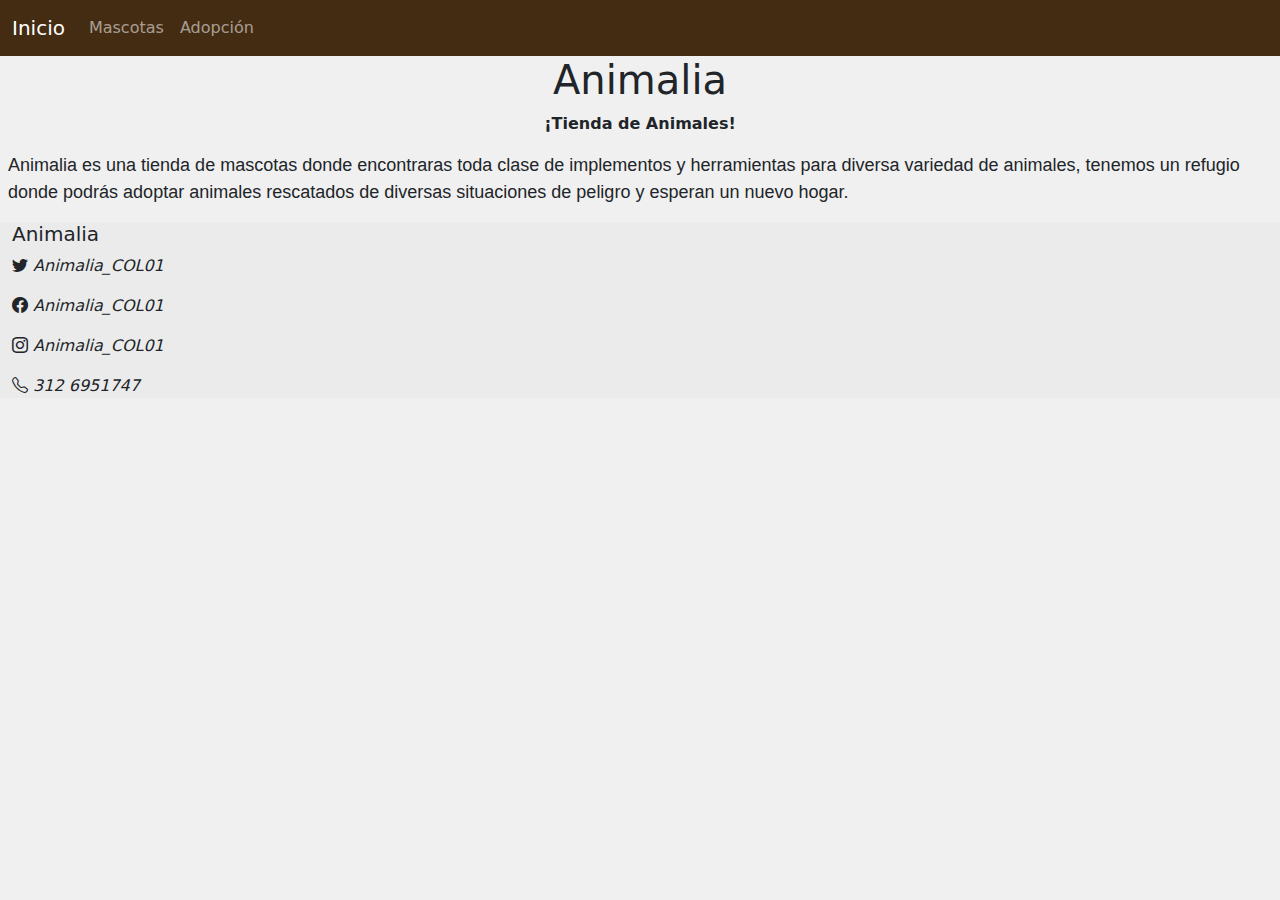
<file: index.html>
<!DOCTYPE html>
<html>
  <head>
    <title>Animalia</title>
    <link rel="stylesheet" href="https://cdn.jsdelivr.net/npm/bootstrap@5.2.0/dist/css/bootstrap.min.css" />
    <link rel="stylesheet" href="https://cdn.jsdelivr.net/npm/bootstrap-icons@1.9.1/font/bootstrap-icons.css" />
    <link rel="stylesheet" href="Styles/style.css" />
    <link rel="stylesheet" href="Styles/styleIndex.css" />
    <link rel="icon" href="Image/dog-logo.png" />
  </head>
  <body>
    <!--Navbar-->
    <nav class="navbar navbar-expand navbar-dark navbg-colorC">
      <div class="container-fluid">
        <div class="navbar-nav">
          <a class="navbar-brand" href="index.html">Inicio</a>
          <a class="nav-link" href="mascotas.html">Mascotas</a>
          <a class="nav-link" href="adopcion.html">Adopción</a>
        </div>
      </div>
    </nav>
    <!--Titulo Principal-->
    <div class="text-center">
      <h1>Animalia</h1>
      <p><strong>¡Tienda de Animales!</strong></p>
    </div>
    <!--Información-->
    <p class="pf-textoGeneral">
      Animalia es una tienda de mascotas donde encontraras toda clase de implementos y herramientas para diversa
      variedad de animales, tenemos un refugio donde podrás adoptar animales rescatados de diversas situaciones de
      peligro y esperan un nuevo hogar.
    </p>
    <!--Contactos-->
    <footer class="bg-contactos">
      <div class="container-fluid">
        <h6 class="fs-5">Animalia</h6>
        <p><i class="bi bi-twitter"> Animalia_COL01</i></p>
        <p><i class="bi bi-facebook"> Animalia_COL01</i></p>
        <p><i class="bi bi-instagram"> Animalia_COL01</i></p>
        <p><i class="bi bi-telephone"> 312 6951747</i></p>
      </div>
    </footer>
  </body>
</html>
</file>
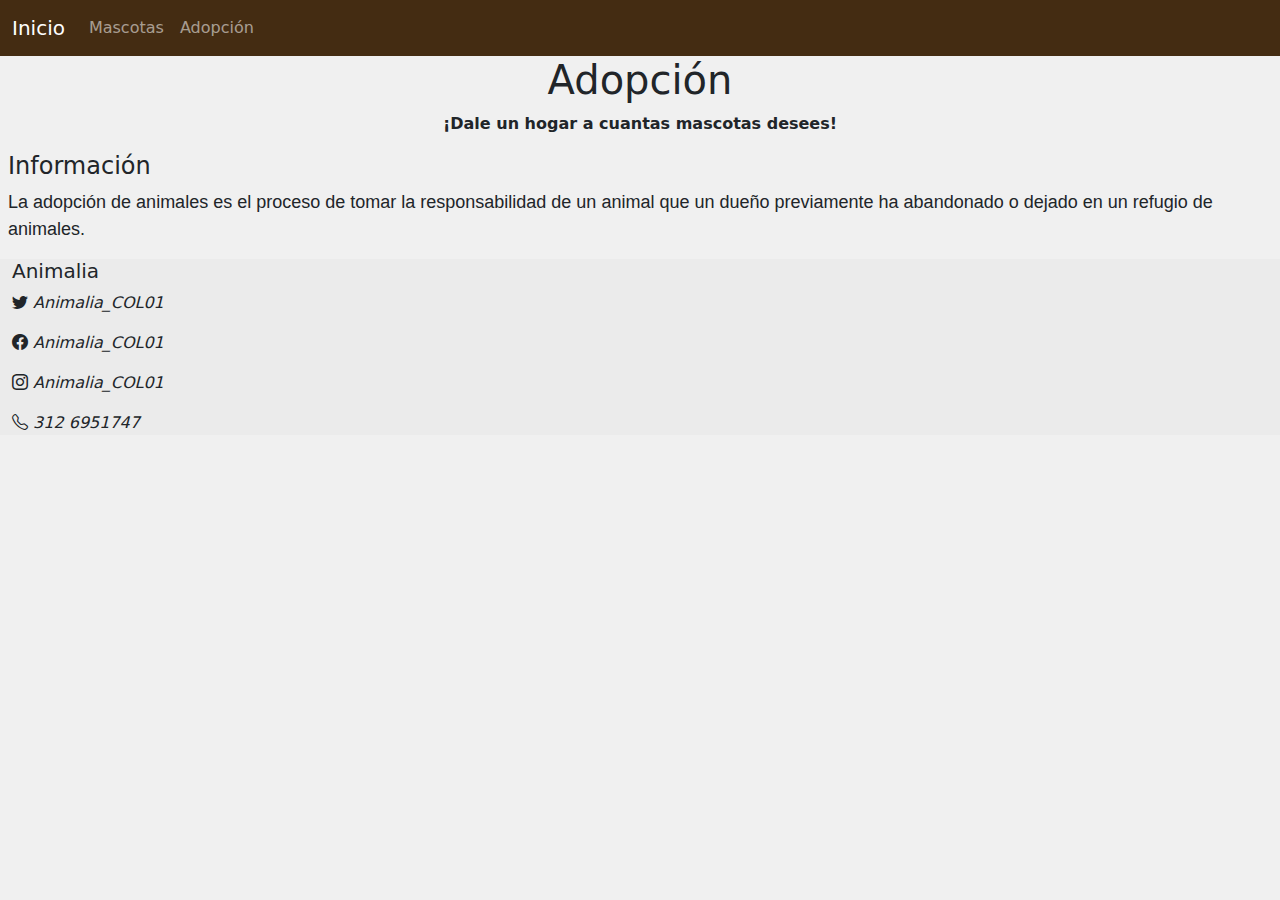
<file: adopcion.html>
<!DOCTYPE html>
<html>
  <head>
    <title>Animalia</title>
    <link rel="stylesheet" href="https://cdn.jsdelivr.net/npm/bootstrap@5.2.0/dist/css/bootstrap.min.css" />
    <link rel="stylesheet" href="https://cdn.jsdelivr.net/npm/bootstrap-icons@1.9.1/font/bootstrap-icons.css" />
    <link rel="stylesheet" href="Styles/style.css" />
    <link rel="stylesheet" href="Styles/styleAdopcion.css" />
    <link rel="icon" href="Image/dog-logo.png" />
  </head>
  <body>
    <!--Navbar-->
    <nav class="navbar navbar-expand navbar-dark navbg-colorC">
      <div class="container-fluid">
        <div class="navbar-nav">
          <a class="navbar-brand" href="index.html">Inicio</a>
          <a class="nav-link" href="mascotas.html">Mascotas</a>
          <a class="nav-link" href="adopcion.html">Adopción</a>
        </div>
      </div>
    </nav>
    <!--Titulo Principal-->
    <div class="text-center">
      <h1>Adopción</h1>
      <p><strong>¡Dale un hogar a cuantas mascotas desees!</strong></p>
    </div>
    <h4 class="h-titulos">Información</h4>
    <p class="pf-textoGeneral">
      La adopción de animales es el proceso de tomar la responsabilidad de un animal que un dueño previamente ha
      abandonado o dejado en un refugio de animales.
    </p>
    <!--Contactos-->
    <footer class="bg-contactos">
      <div class="container-fluid">
        <h6 class="fs-5">Animalia</h6>
        <p><i class="bi bi-twitter"> Animalia_COL01</i></p>
        <p><i class="bi bi-facebook"> Animalia_COL01</i></p>
        <p><i class="bi bi-instagram"> Animalia_COL01</i></p>
        <p><i class="bi bi-telephone"> 312 6951747</i></p>
      </div>
    </footer>
  </body>
</html>
</file>
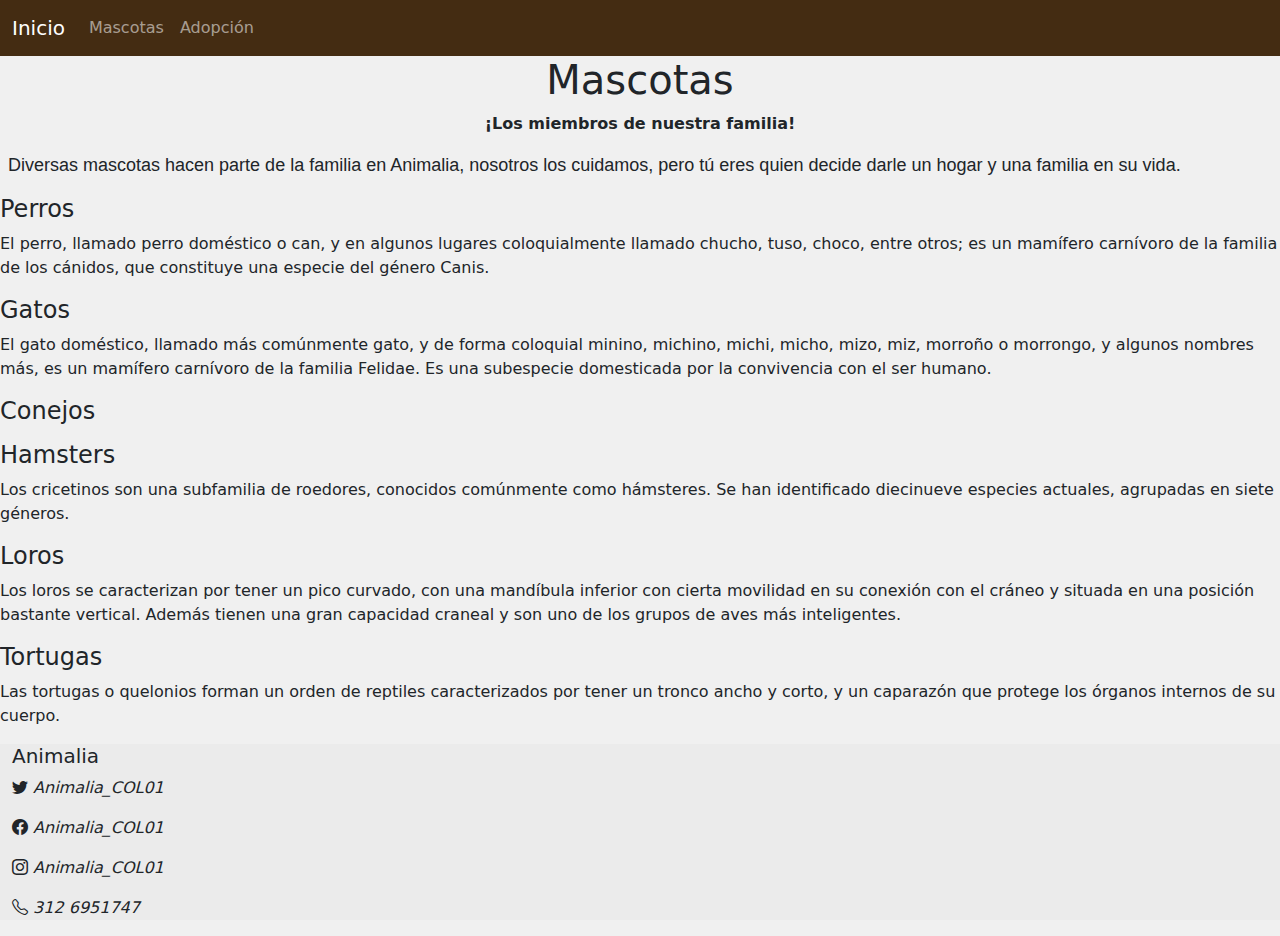
<file: mascotas.html>
<!DOCTYPE html>
<html>
  <head>
    <title>Animalia</title>
    <link rel="stylesheet" href="https://cdn.jsdelivr.net/npm/bootstrap@5.2.0/dist/css/bootstrap.min.css" />
    <link rel="stylesheet" href="https://cdn.jsdelivr.net/npm/bootstrap-icons@1.9.1/font/bootstrap-icons.css" />
    <link rel="stylesheet" href="Styles/style.css" />
    <link rel="stylesheet" href="Styles/styleMascotas.css" />
    <link rel="icon" href="Image/dog-logo.png" />
  </head>
  <body>
    <!--Navbar-->
    <nav class="navbar navbar-expand navbar-dark navbg-colorC">
      <div class="container-fluid">
        <div class="navbar-nav">
          <a class="navbar-brand" href="index.html">Inicio</a>
          <a class="nav-link" href="mascotas.html">Mascotas</a>
          <a class="nav-link" href="adopcion.html">Adopción</a>
        </div>
      </div>
    </nav>
    <!--Titulo Principal-->
    <div class="text-center">
      <h1>Mascotas</h1>
      <p><strong>¡Los miembros de nuestra familia!</strong></p>
    </div>
    <p class="pf-textoGeneral">
      Diversas mascotas hacen parte de la familia en Animalia, nosotros los cuidamos, pero tú eres quien decide darle un
      hogar y una familia en su vida.
    </p>
    <!--Texto Animales-->
    <h4>Perros</h4>
    <p>
      El perro, llamado perro doméstico o can, y en algunos lugares coloquialmente llamado chucho, tuso, choco, entre
      otros; es un mamífero carnívoro de la familia de los cánidos, que constituye una especie del género Canis.
    </p>
    <h4>Gatos</h4>
    <p>
      El gato doméstico, llamado más comúnmente gato, y de forma coloquial minino, michino, michi, micho, mizo, miz,
      morroño o morrongo, y algunos nombres más, es un mamífero carnívoro de la familia Felidae. Es una subespecie
      domesticada por la convivencia con el ser humano.
    </p>
    <h4>Conejos</h4>
    <p></p>
    <h4>Hamsters</h4>
    <p>
      Los cricetinos son una subfamilia de roedores, conocidos comúnmente como hámsteres. Se han identificado diecinueve
      especies actuales, agrupadas en siete géneros.
    </p>
    <h4>Loros</h4>
    <p>
      Los loros se caracterizan por tener un pico curvado, con una mandíbula inferior con cierta movilidad en su
      conexión con el cráneo y situada en una posición bastante vertical. Además tienen una gran capacidad craneal y son
      uno de los grupos de aves más inteligentes.
    </p>
    <h4>Tortugas</h4>
    <p>
      Las tortugas o quelonios forman un orden de reptiles caracterizados por tener un tronco ancho y corto, y un
      caparazón que protege los órganos internos de su cuerpo.
    </p>
    <!--Contactos-->
    <footer class="bg-contactos">
      <div class="container-fluid">
        <h6 class="fs-5">Animalia</h6>
        <p><i class="bi bi-twitter"> Animalia_COL01</i></p>
        <p><i class="bi bi-facebook"> Animalia_COL01</i></p>
        <p><i class="bi bi-instagram"> Animalia_COL01</i></p>
        <p><i class="bi bi-telephone"> 312 6951747</i></p>
      </div>
    </footer>
  </body>
</html>
</file>
<file: Styles/style.css>
body {
    background-color: rgb(240, 240, 240);
}

.navbg-colorC {
    background-color: rgb(68, 44, 18);
}

.bg-contactos {
    background-color: rgb(235, 235, 235)
}
</file>
<file: Styles/styleIndex.css>
.pf-textoGeneral {
    padding: 0px 8px 0px 8px;
    font-family: Arial;
    font-size: 18px;
}
</file>
<file: Styles/styleAdopcion.css>
.pf-textoGeneral {
    padding: 0px 8px 0px 8px;
    font-family: Arial;
    font-size: 18px;
}

.h-titulos {
    padding: 0px 8px 0px 8px;
}
</file>
<file: Styles/styleMascotas.css>
.pf-textoGeneral {
    padding: 0px 8px 0px 8px;
    font-family: Arial;
    font-size: 18px;
}
</file>
